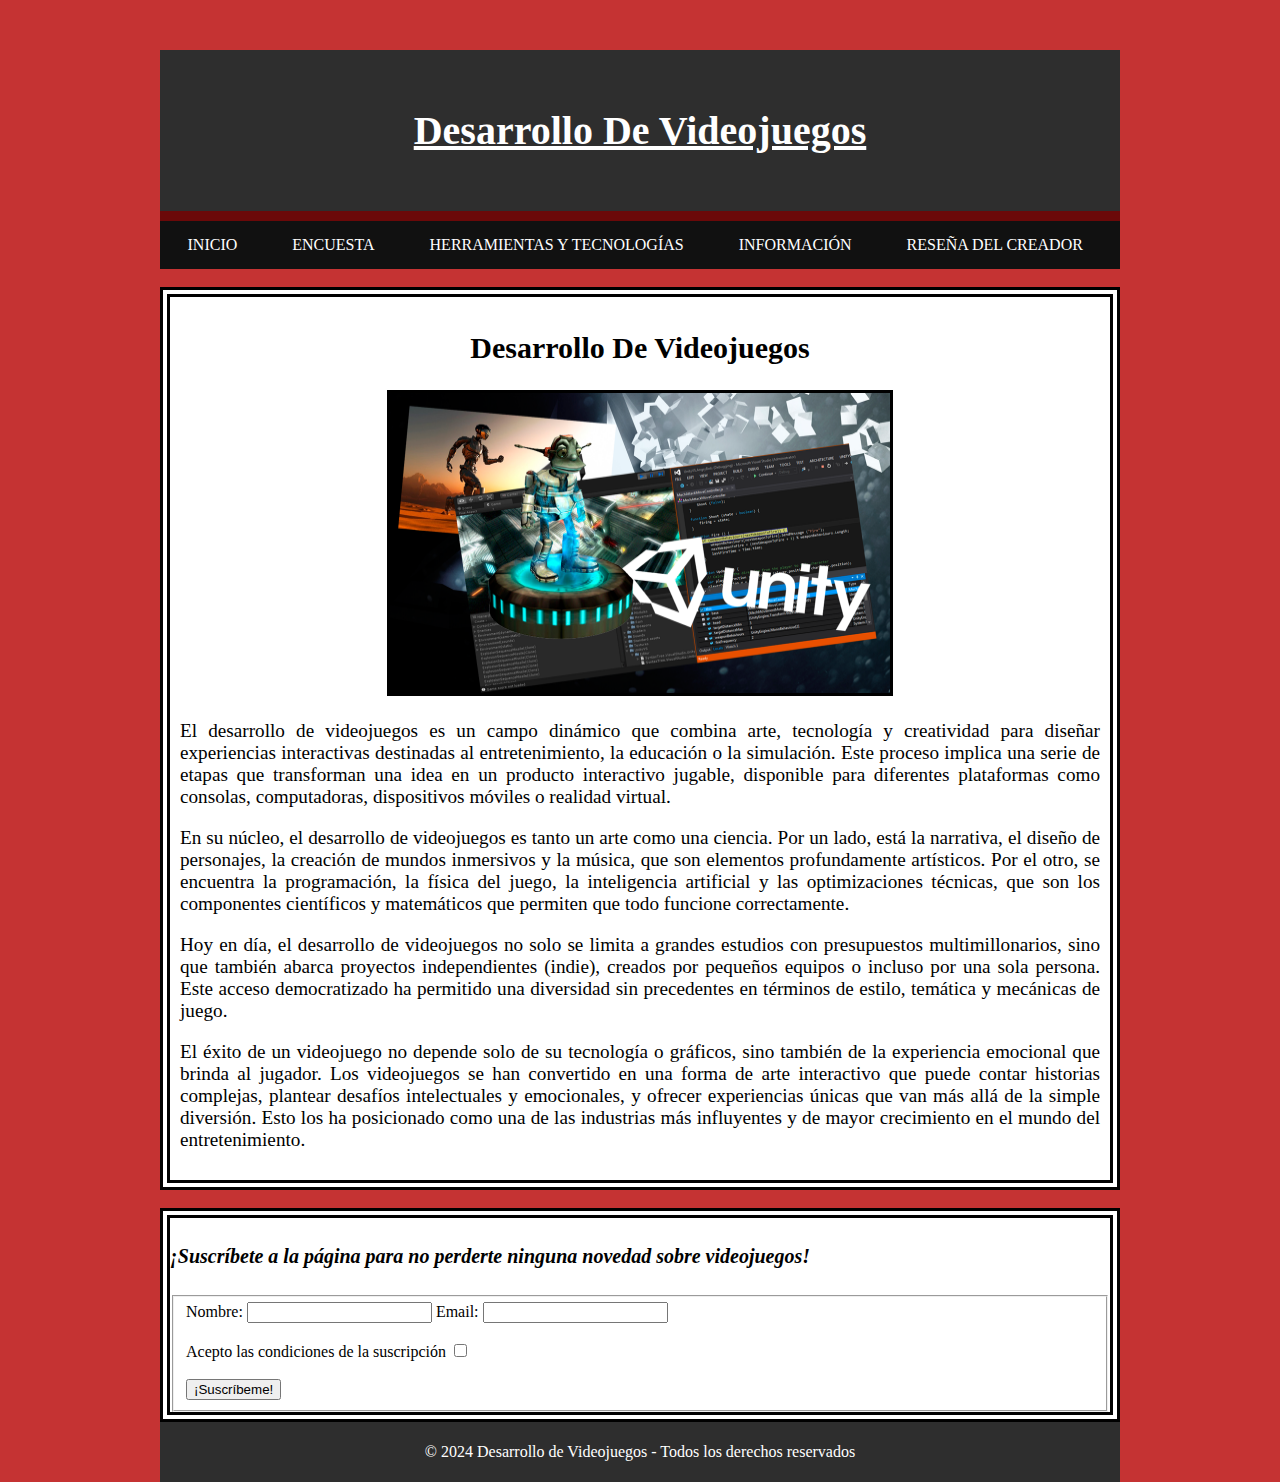
<file: index.html>
<!DOCTYPE html>
<html lang="en">
<head>
    <meta charset="UTF-8">
    <meta name="viewport" content="width=device-width, initial-scale=1.0">
    <title>Desarrollo de Videojuegos</title>
    <link rel="stylesheet" href="CSS\estilos.css">
</head>
<body>

<div class="contenedor">

    <div class="header">
        <h1 class="centrar">
            Desarrollo De Videojuegos
        </h1>
    </div>

    <div class="navbar">
        <ul>
            <li><a href="index.html">Inicio</a></li>
            <li><a href="encuesta.html">Encuesta</a></li>
            <li><a href="herramientas.html">Herramientas y Tecnologías</a></li>
            <li><a href="info.html">Información</a></li>
            <li><a href="resena.html">Reseña del Creador</a></li>                
        </ul>
    </div>

    <div class="espacio">
        <br>
    </div>

    <div class="body">
        <div class="contenido">
            <h2 class="centrar">
                Desarrollo De Videojuegos
            </h2>

            <div class="centrar">
                <img src="IMG\Desarrollo Unity.png" border="3" height="300px" width="500px">
            </div>

            <div class="justificar">
                <p>
                    El desarrollo de videojuegos es un campo dinámico que combina arte, 
                    tecnología y creatividad para diseñar experiencias interactivas 
                    destinadas al entretenimiento, la educación o la simulación. Este proceso 
                    implica una serie de etapas que transforman una idea en un producto interactivo 
                    jugable, disponible para diferentes plataformas como consolas, computadoras, 
                    dispositivos móviles o realidad virtual.
                </p>
                
                <p>
                    En su núcleo, el desarrollo de videojuegos es tanto un arte como una ciencia. 
                    Por un lado, está la narrativa, el diseño de personajes, la creación de mundos 
                    inmersivos y la música, que son elementos profundamente artísticos. Por el otro, 
                    se encuentra la programación, la física del juego, la inteligencia artificial y las 
                    optimizaciones técnicas, que son los componentes científicos y matemáticos que permiten 
                    que todo funcione correctamente.
                </p>

                <p>
                    Hoy en día, el desarrollo de videojuegos no solo se limita a grandes estudios 
                    con presupuestos multimillonarios, sino que también abarca proyectos independientes 
                    (indie), creados por pequeños equipos o incluso por una sola persona. 
                    Este acceso democratizado ha permitido una diversidad sin precedentes en términos 
                    de estilo, temática y mecánicas de juego.
                </p>

                <p>
                    El éxito de un videojuego no depende solo de su tecnología o gráficos, sino 
                    también de la experiencia emocional que brinda al jugador. Los videojuegos 
                    se han convertido en una forma de arte interactivo que puede contar historias 
                    complejas, plantear desafíos intelectuales y emocionales, y ofrecer experiencias 
                    únicas que van más allá de la simple diversión. Esto los ha posicionado como una 
                    de las industrias más influyentes y de mayor crecimiento en el mundo del entretenimiento.
                </p>
            </div>
        </div>
    </div>
    
    <div class="espacio">
        <br>
    </div>
        <footer>
                    
            <h4>¡Suscríbete a la página para no perderte ninguna novedad sobre videojuegos!</h4>
            
            <form>
                
                <fieldset>
                    <label>Nombre: <input type="text" name="nombre"></label>
                    <label>Email: <input type="email" name="mail"></label>
                    
                    <br><br>
                    
                    <label>Acepto las condiciones de la suscripción <input type="checkbox" name="condiciones"></label>
                    
                    <br><br>
                    
                    <input type="submit" name="suscribir" value="¡Suscríbeme!" class="submitbutton">
                </fieldset>
                
            </form>
            
        </footer>

        <div class="finalPag">
            <p>&copy; 2024 Desarrollo de Videojuegos - Todos los derechos reservados</p>
        </div>
</div>

</body>
</html>
</file>
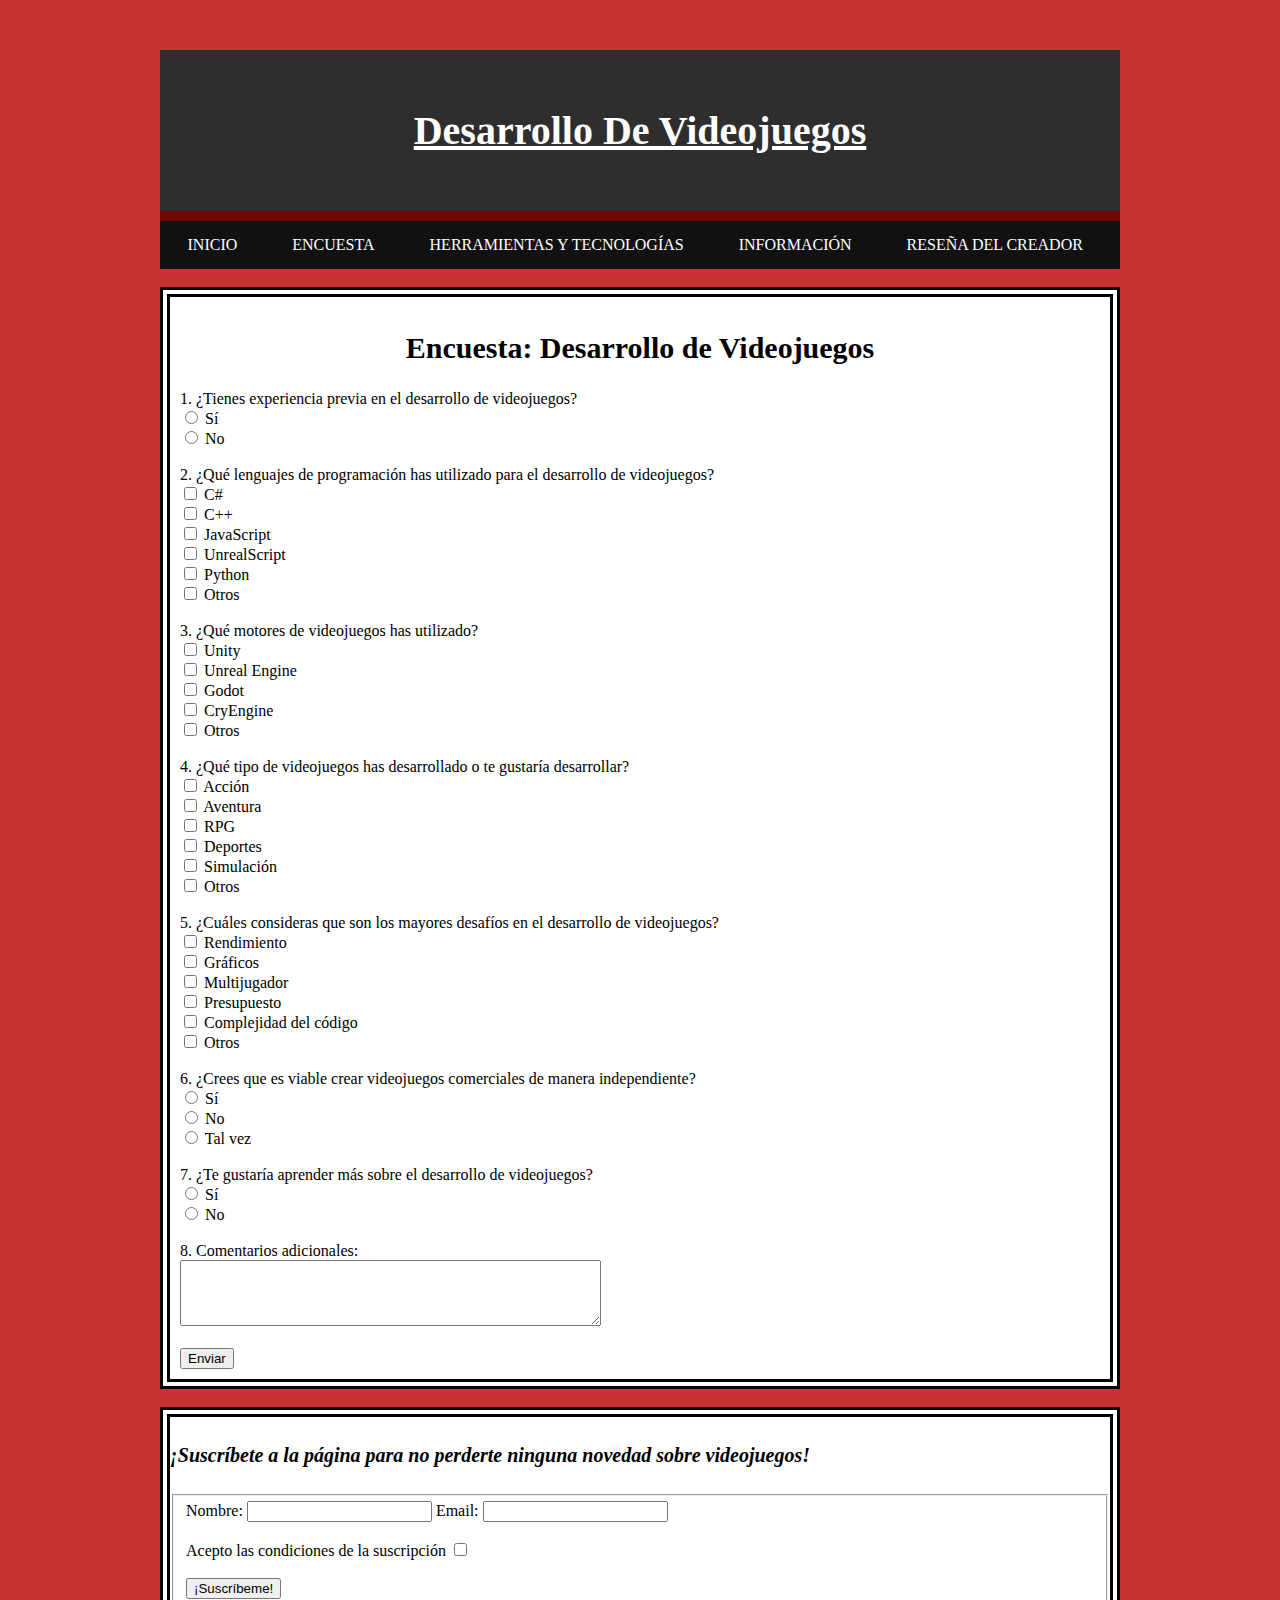
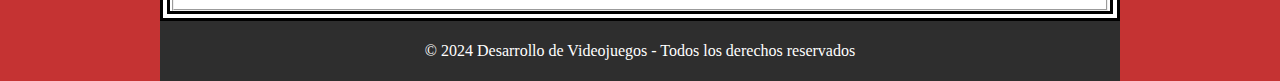
<file: encuesta.html>
<!DOCTYPE html>
<html lang="en">
<head>
    <meta charset="UTF-8">
    <meta name="viewport" content="width=device-width, initial-scale=1.0">
    <title>Desarrollo de Videojuegos</title>
    <link rel="stylesheet" href="CSS\estilos.css">
</head>
<body>
    <div class="contenedor">
        <div class="header">
            <h1 class="centrar">
                Desarrollo De Videojuegos
            </h1>
        </div>
    
        <div class="navbar">
            <ul>
                <li><a href="index.html">Inicio</a></li>
                <li><a href="encuesta.html">Encuesta</a></li>
                <li><a href="herramientas.html">Herramientas y Tecnologías</a></li>
                <li><a href="info.html">Información</a></li>
                <li><a href="resena.html">Reseña del Creador</a></li>                
            </ul>
        </div>
    
        <div class="espacio">
            <br>
        </div>

        <div class="body">
            <div class="contenido">
                <h2 class="centrar">
                    Encuesta: Desarrollo de Videojuegos
                </h2>
                    <form action="/submit" method="POST">
                        <!-- Pregunta 1 -->
                        <label for="experiencia">1. ¿Tienes experiencia previa en el desarrollo de videojuegos?</label><br>
                        <input type="radio" id="exp_si" name="experiencia" value="Sí">
                        <label for="exp_si">Sí</label><br>
                        <input type="radio" id="exp_no" name="experiencia" value="No">
                        <label for="exp_no">No</label><br><br>

                        <!-- Pregunta 2 -->
                        <label for="lenguajes">2. ¿Qué lenguajes de programación has utilizado para el desarrollo de videojuegos?</label><br>
                        <input type="checkbox" id="leng_csharp" name="lenguajes" value="C#">
                        <label for="leng_csharp">C#</label><br>
                        <input type="checkbox" id="leng_cpp" name="lenguajes" value="C++">
                        <label for="leng_cpp">C++</label><br>
                        <input type="checkbox" id="leng_js" name="lenguajes" value="JavaScript">
                        <label for="leng_js">JavaScript</label><br>
                        <input type="checkbox" id="leng_unreal" name="lenguajes" value="UnrealScript">
                        <label for="leng_unreal">UnrealScript</label><br>
                        <input type="checkbox" id="leng_python" name="lenguajes" value="Python">
                        <label for="leng_python">Python</label><br>
                        <input type="checkbox" id="leng_otros" name="lenguajes" value="Otros">
                        <label for="leng_otros">Otros</label><br><br>

                        <!-- Pregunta 3 -->
                        <label for="motores">3. ¿Qué motores de videojuegos has utilizado?</label><br>
                        <input type="checkbox" id="motor_unity" name="motores" value="Unity">
                        <label for="motor_unity">Unity</label><br>
                        <input type="checkbox" id="motor_unreal" name="motores" value="Unreal Engine">
                        <label for="motor_unreal">Unreal Engine</label><br>
                        <input type="checkbox" id="motor_godot" name="motores" value="Godot">
                        <label for="motor_godot">Godot</label><br>
                        <input type="checkbox" id="motor_cryengine" name="motores" value="CryEngine">
                        <label for="motor_cryengine">CryEngine</label><br>
                        <input type="checkbox" id="motor_otros" name="motores" value="Otros">
                        <label for="motor_otros">Otros</label><br><br>

                        <!-- Pregunta 4 -->
                        <label for="genero">4. ¿Qué tipo de videojuegos has desarrollado o te gustaría desarrollar?</label><br>
                        <input type="checkbox" id="genero_accion" name="genero" value="Acción">
                        <label for="genero_accion">Acción</label><br>
                        <input type="checkbox" id="genero_aventura" name="genero" value="Aventura">
                        <label for="genero_aventura">Aventura</label><br>
                        <input type="checkbox" id="genero_rpg" name="genero" value="RPG">
                        <label for="genero_rpg">RPG</label><br>
                        <input type="checkbox" id="genero_deportes" name="genero" value="Deportes">
                        <label for="genero_deportes">Deportes</label><br>
                        <input type="checkbox" id="genero_simulacion" name="genero" value="Simulación">
                        <label for="genero_simulacion">Simulación</label><br>
                        <input type="checkbox" id="genero_otros" name="genero" value="Otros">
                        <label for="genero_otros">Otros</label><br><br>

                        <!-- Pregunta 5 -->
                        <label for="desafio">5. ¿Cuáles consideras que son los mayores desafíos en el desarrollo de videojuegos?</label><br>
                        <input type="checkbox" id="desafio_rendimiento" name="desafio" value="Rendimiento">
                        <label for="desafio_rendimiento">Rendimiento</label><br>
                        <input type="checkbox" id="desafio_graficos" name="desafio" value="Gráficos">
                        <label for="desafio_graficos">Gráficos</label><br>
                        <input type="checkbox" id="desafio_multijugador" name="desafio" value="Multijugador">
                        <label for="desafio_multijugador">Multijugador</label><br>
                        <input type="checkbox" id="desafio_presupuesto" name="desafio" value="Presupuesto">
                        <label for="desafio_presupuesto">Presupuesto</label><br>
                        <input type="checkbox" id="desafio_complejidad" name="desafio" value="Complejidad del código">
                        <label for="desafio_complejidad">Complejidad del código</label><br>
                        <input type="checkbox" id="desafio_otros" name="desafio" value="Otros">
                        <label for="desafio_otros">Otros</label><br><br>

                        <!-- Pregunta 6 -->
                        <label for="comercial">6. ¿Crees que es viable crear videojuegos comerciales de manera independiente?</label><br>
                        <input type="radio" id="comercial_si" name="comercial" value="Sí">
                        <label for="comercial_si">Sí</label><br>
                        <input type="radio" id="comercial_no" name="comercial" value="No">
                        <label for="comercial_no">No</label><br>
                        <input type="radio" id="comercial_talvez" name="comercial" value="Tal vez">
                        <label for="comercial_talvez">Tal vez</label><br><br>

                        <!-- Pregunta 7 -->
                        <label for="aprendizaje">7. ¿Te gustaría aprender más sobre el desarrollo de videojuegos?</label><br>
                        <input type="radio" id="aprendizaje_si" name="aprendizaje" value="Sí">
                        <label for="aprendizaje_si">Sí</label><br>
                        <input type="radio" id="aprendizaje_no" name="aprendizaje" value="No">
                        <label for="aprendizaje_no">No</label><br><br>

                        <!-- Comentarios adicionales -->
                        <label for="comentarios">8. Comentarios adicionales:</label><br>
                        <textarea id="comentarios" name="comentarios" rows="4" cols="50"></textarea><br><br>

                        <input type="submit" value="Enviar">
                    </form>
            </div>
        </div>

        <div class="espacio">
            <br>
        </div>
            <footer>                       
                <h4>¡Suscríbete a la página para no perderte ninguna novedad sobre videojuegos!</h4>                
                <form>
                    <fieldset>
                        <label>Nombre: <input type="text" name="nombre"></label>
                        <label>Email: <input type="email" name="mail"></label>                        
                        <br><br>                        
                        <label>Acepto las condiciones de la suscripción <input type="checkbox" name="condiciones"></label>                        
                        <br><br>                        
                        <input type="submit" name="suscribir" value="¡Suscríbeme!" class="submitbutton">
                    </fieldset>                    
                </form>
                
            </footer>
            <div class="finalPag">
                <p>&copy; 2024 Desarrollo de Videojuegos - Todos los derechos reservados</p>
            </div>
    </div>
</body>
</html>
</file>
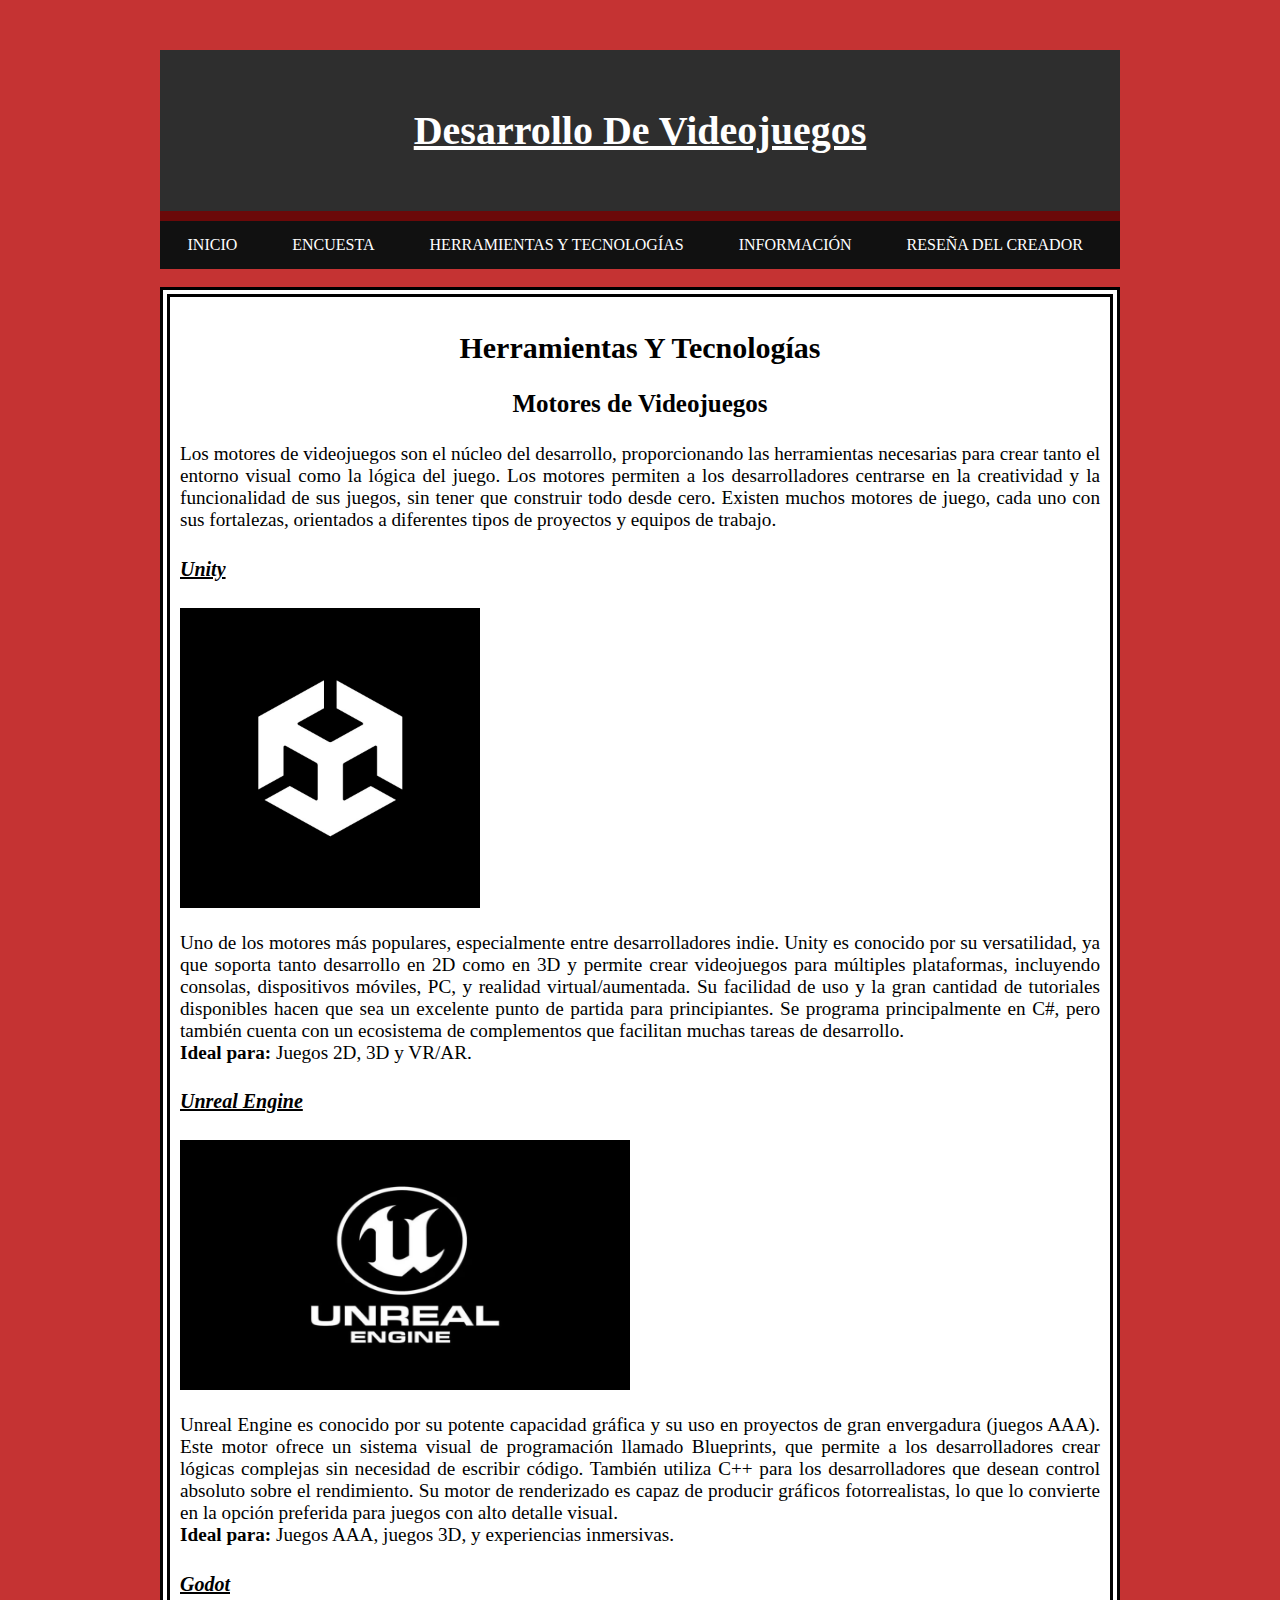
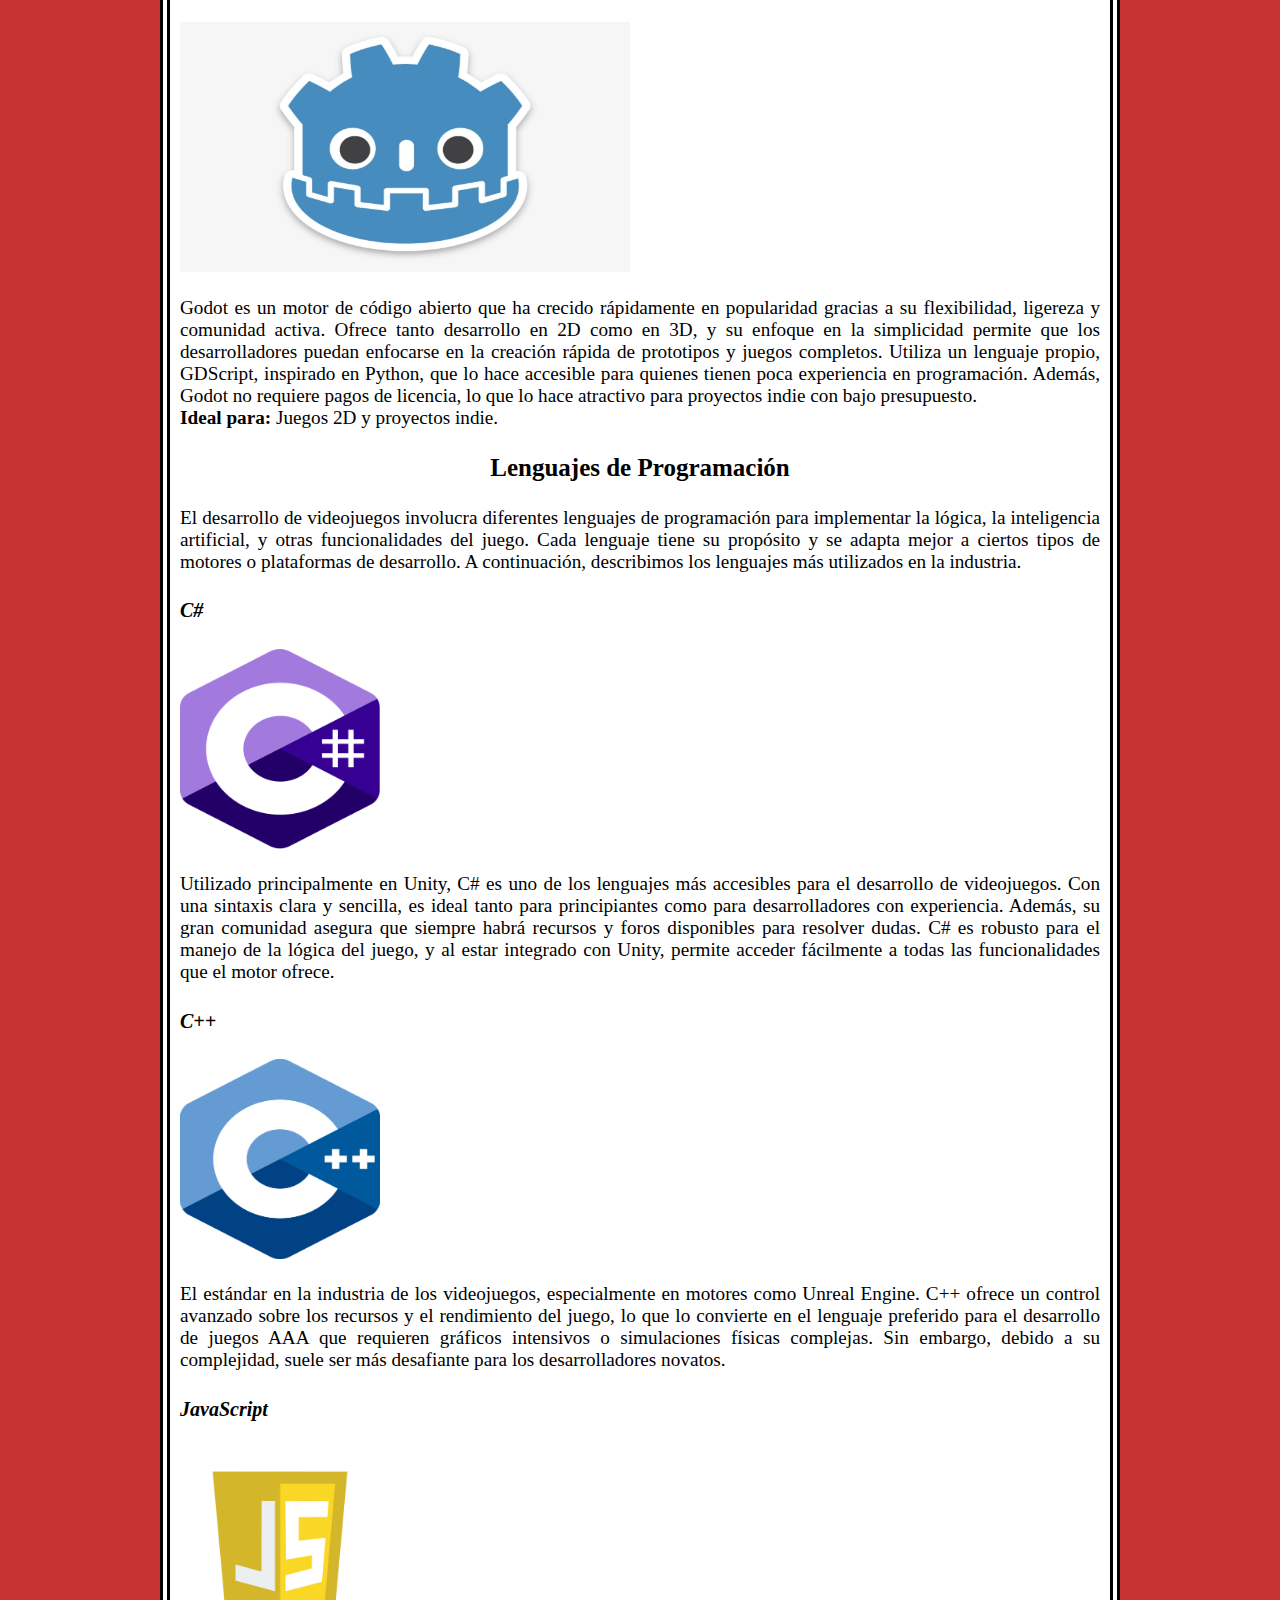
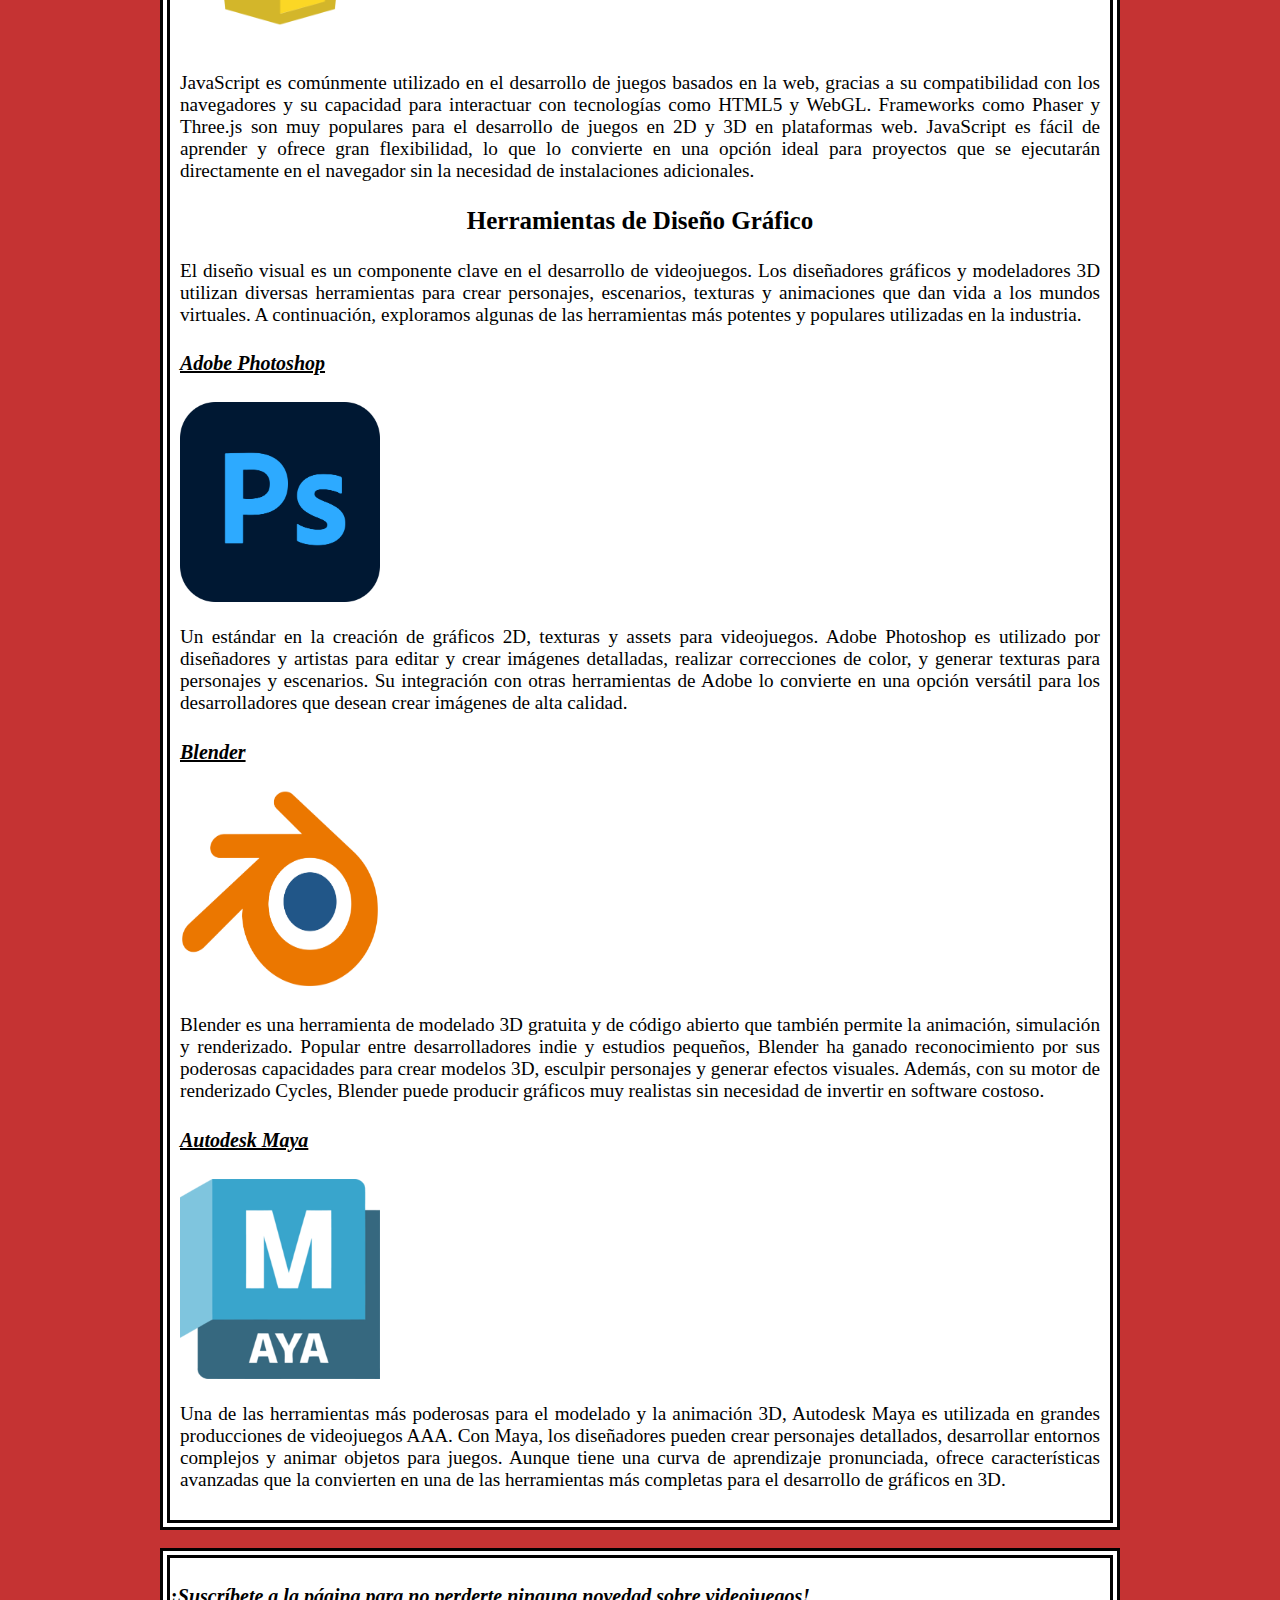
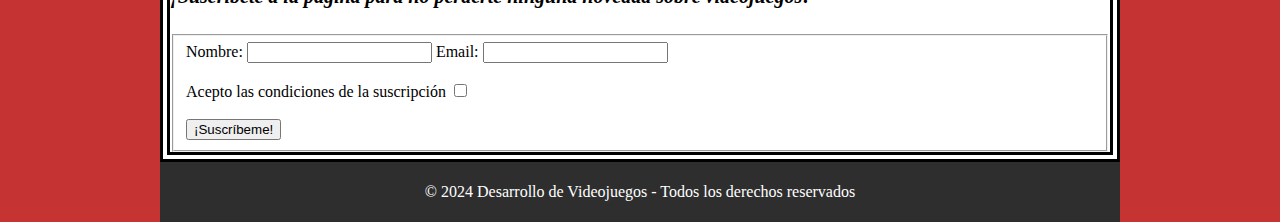
<file: herramientas.html>
<!DOCTYPE html>
<html lang="en">
<head>
    <meta charset="UTF-8">
    <meta name="viewport" content="width=device-width, initial-scale=1.0">
    <title>Desarrollo de Videojuegos</title>
    <link rel="stylesheet" href="CSS\estilos.css">
</head>
<body>
    <div class="contenedor">
        <div class="header">
            <h1 class="centrar">
                Desarrollo De Videojuegos
            </h1>
        </div>
    
        <div class="navbar">
            <ul>
                <li><a href="index.html">Inicio</a></li>
                <li><a href="encuesta.html">Encuesta</a></li>
                <li><a href="herramientas.html">Herramientas y Tecnologías</a></li>
                <li><a href="info.html">Información</a></li>     
                <li><a href="resena.html">Reseña del Creador</a></li>                
           
            </ul>
        </div>
    
        <div class="espacio">
            <br>
        </div>

        <div class="body">
            <div class="contenido">
                <h2 class="centrar">
                    Herramientas Y Tecnologías
                </h2>

                    <!-- Motores de Videojuegos -->
                    <h3 class="centrar">
                        Motores de Videojuegos
                    </h3>
                    <div class="justificar">
                        <p>Los motores de videojuegos son el núcleo del desarrollo, proporcionando las herramientas necesarias para crear tanto el entorno visual como la lógica del juego. Los motores permiten a los desarrolladores centrarse en la creatividad y la funcionalidad de sus juegos, sin tener que construir todo desde cero. Existen muchos motores de juego, cada uno con sus fortalezas, orientados a diferentes tipos de proyectos y equipos de trabajo.</p>

                        <h4><a href="https://unity.com/" target="_blank">Unity</a></h4>
                        <img src="IMG\Unity.jpg" width="300" height="300">
                        <p>Uno de los motores más populares, especialmente entre desarrolladores indie. Unity es conocido por su versatilidad, ya que soporta tanto desarrollo en 2D como en 3D y permite crear videojuegos para múltiples plataformas, incluyendo consolas, dispositivos móviles, PC, y realidad virtual/aumentada. Su facilidad de uso y la gran cantidad de tutoriales disponibles hacen que sea un excelente punto de partida para principiantes. Se programa principalmente en C#, pero también cuenta con un ecosistema de complementos que facilitan muchas tareas de desarrollo.
                        <br><strong>Ideal para:</strong> Juegos 2D, 3D y VR/AR.</p>

                        <h4><a href="https://www.unrealengine.com/" target="_blank">Unreal Engine</a></h4>
                        <img src="IMG\UR Engine.png" width="450" height="250">
                        <p>Unreal Engine es conocido por su potente capacidad gráfica y su uso en proyectos de gran envergadura (juegos AAA). Este motor ofrece un sistema visual de programación llamado Blueprints, que permite a los desarrolladores crear lógicas complejas sin necesidad de escribir código. También utiliza C++ para los desarrolladores que desean control absoluto sobre el rendimiento. Su motor de renderizado es capaz de producir gráficos fotorrealistas, lo que lo convierte en la opción preferida para juegos con alto detalle visual.
                        <br><strong>Ideal para:</strong> Juegos AAA, juegos 3D, y experiencias inmersivas.</p>

                        <h4><a href="https://godotengine.org/" target="_blank">Godot</a></h4>
                        <img src="IMG\godot.png" width="450" height="250">
                        <p>Godot es un motor de código abierto que ha crecido rápidamente en popularidad gracias a su flexibilidad, ligereza y comunidad activa. Ofrece tanto desarrollo en 2D como en 3D, y su enfoque en la simplicidad permite que los desarrolladores puedan enfocarse en la creación rápida de prototipos y juegos completos. Utiliza un lenguaje propio, GDScript, inspirado en Python, que lo hace accesible para quienes tienen poca experiencia en programación. Además, Godot no requiere pagos de licencia, lo que lo hace atractivo para proyectos indie con bajo presupuesto.
                        <br><strong>Ideal para:</strong> Juegos 2D y proyectos indie.</p>
                    </div>

                    <!-- Lenguajes de Programación -->
                    <h3 class="centrar">Lenguajes de Programación</h3>

                    <div class="justificar">
                        <p>El desarrollo de videojuegos involucra diferentes lenguajes de programación para implementar la lógica, la inteligencia artificial, y otras funcionalidades del juego. Cada lenguaje tiene su propósito y se adapta mejor a ciertos tipos de motores o plataformas de desarrollo. A continuación, describimos los lenguajes más utilizados en la industria.</p>

                        <h4>C#</h4>
                        <img src="IMG\csharp.png" height="200px" width="200px">
                        <p>Utilizado principalmente en Unity, C# es uno de los lenguajes más accesibles para el desarrollo de videojuegos. Con una sintaxis clara y sencilla, es ideal tanto para principiantes como para desarrolladores con experiencia. Además, su gran comunidad asegura que siempre habrá recursos y foros disponibles para resolver dudas. C# es robusto para el manejo de la lógica del juego, y al estar integrado con Unity, permite acceder fácilmente a todas las funcionalidades que el motor ofrece.</p>

                        <h4>C++</h4>
                        <img src="IMG\c++.png" height="200px" width="200px">
                        <p>El estándar en la industria de los videojuegos, especialmente en motores como Unreal Engine. C++ ofrece un control avanzado sobre los recursos y el rendimiento del juego, lo que lo convierte en el lenguaje preferido para el desarrollo de juegos AAA que requieren gráficos intensivos o simulaciones físicas complejas. Sin embargo, debido a su complejidad, suele ser más desafiante para los desarrolladores novatos.</p>

                        <h4>JavaScript</h4>
                        <img src="IMG\Js.png" height="200px" width="200px">
                        <p>JavaScript es comúnmente utilizado en el desarrollo de juegos basados en la web, gracias a su compatibilidad con los navegadores y su capacidad para interactuar con tecnologías como HTML5 y WebGL. Frameworks como Phaser y Three.js son muy populares para el desarrollo de juegos en 2D y 3D en plataformas web. JavaScript es fácil de aprender y ofrece gran flexibilidad, lo que lo convierte en una opción ideal para proyectos que se ejecutarán directamente en el navegador sin la necesidad de instalaciones adicionales.</p>
                    </div>

                    <!-- Herramientas de Diseño Gráfico -->
                    <h3 class="centrar">Herramientas de Diseño Gráfico</h3>

                    <div class="justificar">
                        <p>El diseño visual es un componente clave en el desarrollo de videojuegos. Los diseñadores gráficos y modeladores 3D utilizan diversas herramientas para crear personajes, escenarios, texturas y animaciones que dan vida a los mundos virtuales. A continuación, exploramos algunas de las herramientas más potentes y populares utilizadas en la industria.</p>

                        <h4><a href="https://www.adobe.com/products/photoshop.html" target="_blank">Adobe Photoshop</a></h4>
                        <img src="IMG\adobeps logo.png" height="200px" width="200px">
                        <p>Un estándar en la creación de gráficos 2D, texturas y assets para videojuegos. Adobe Photoshop es utilizado por diseñadores y artistas para editar y crear imágenes detalladas, realizar correcciones de color, y generar texturas para personajes y escenarios. Su integración con otras herramientas de Adobe lo convierte en una opción versátil para los desarrolladores que desean crear imágenes de alta calidad.</p>

                        <h4><a href="https://www.blender.org/" target="_blank">Blender</a></h4>
                        <img src="IMG\Blender_logo.png" height="200px" width="200px">
                        <p>Blender es una herramienta de modelado 3D gratuita y de código abierto que también permite la animación, simulación y renderizado. Popular entre desarrolladores indie y estudios pequeños, Blender ha ganado reconocimiento por sus poderosas capacidades para crear modelos 3D, esculpir personajes y generar efectos visuales. Además, con su motor de renderizado Cycles, Blender puede producir gráficos muy realistas sin necesidad de invertir en software costoso.</p>

                        <h4><a href="https://www.autodesk.com/products/maya/overview" target="_blank">Autodesk Maya</a></h4>
                        <img src="IMG\maya.png" height="200px" width="200px">
                        <p>Una de las herramientas más poderosas para el modelado y la animación 3D, Autodesk Maya es utilizada en grandes producciones de videojuegos AAA. Con Maya, los diseñadores pueden crear personajes detallados, desarrollar entornos complejos y animar objetos para juegos. Aunque tiene una curva de aprendizaje pronunciada, ofrece características avanzadas que la convierten en una de las herramientas más completas para el desarrollo de gráficos en 3D.</p>
                    </div>


            </div>
        </div>

            

        <div class="espacio">
            <br>
        </div>
            <footer>                        
                <h4>¡Suscríbete a la página para no perderte ninguna novedad sobre videojuegos!</h4>                
                <form>                    
                    <fieldset>
                        <label>Nombre: <input type="text" name="nombre"></label>
                        <label>Email: <input type="email" name="mail"></label>                        
                        <br><br>                        
                        <label>Acepto las condiciones de la suscripción <input type="checkbox" name="condiciones"></label>                        
                        <br><br>                        
                        <input type="submit" name="suscribir" value="¡Suscríbeme!" class="submitbutton">
                    </fieldset>                    
                </form>                
            </footer>

            <div class="finalPag">
                <p>&copy; 2024 Desarrollo de Videojuegos - Todos los derechos reservados</p>
            </div>
    </div>
</body>
</html>
</file>
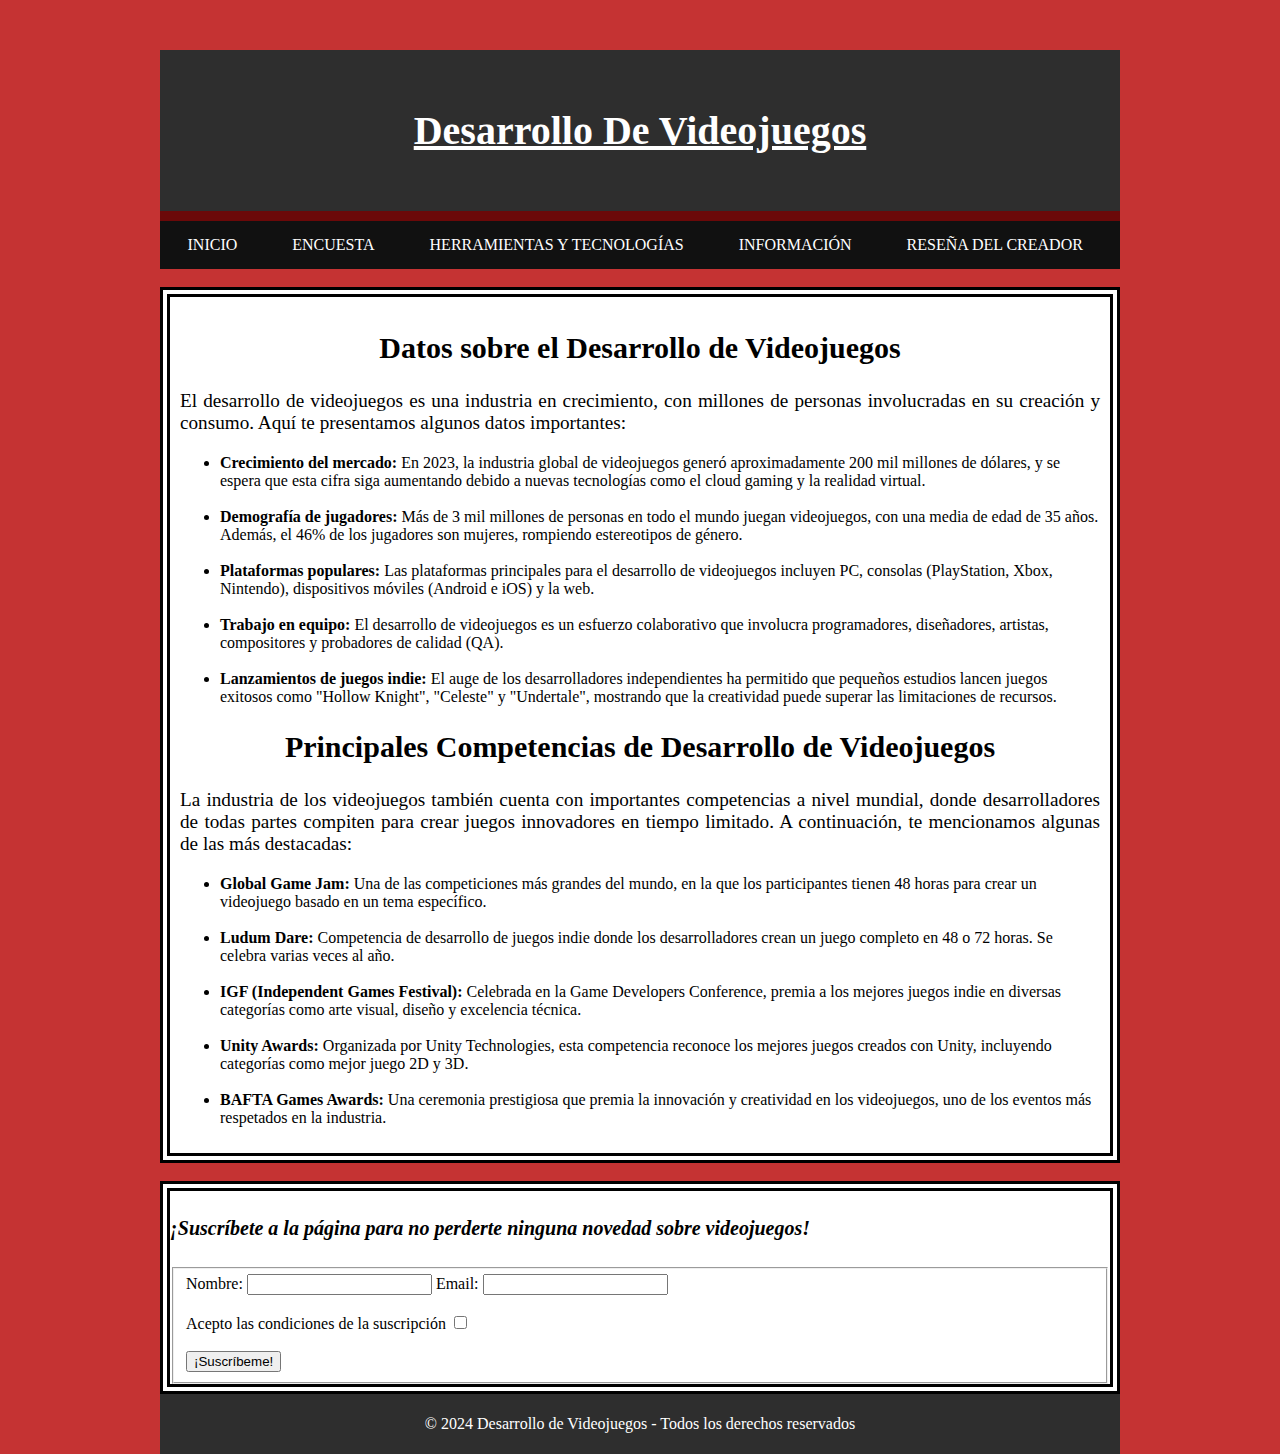
<file: info.html>
<!DOCTYPE html>
<html lang="en">
<head>
    <meta charset="UTF-8">
    <meta name="viewport" content="width=device-width, initial-scale=1.0">
    <title>Desarrollo de Videojuegos</title>
    <link rel="stylesheet" href="CSS\estilos.css">
</head>
<body>
    <div class="contenedor">
        <div class="header">
            <h1 class="centrar">
                Desarrollo De Videojuegos
            </h1>
        </div>
    
        <div class="navbar">
            <ul>
                <li><a href="index.html">Inicio</a></li>
                <li><a href="encuesta.html">Encuesta</a></li>
                <li><a href="herramientas.html">Herramientas y Tecnologías</a></li>
                <li><a href="info.html">Información</a></li>  
                <li><a href="resena.html">Reseña del Creador</a></li>                              
            </ul>
        </div>
    
        <div class="espacio">
            <br>
        </div>

        <div class="body">
            <div class="contenido">
                <h2 class="centrar">
                    Datos sobre el Desarrollo de Videojuegos
                </h2>

                <div class="justificar">
                    <p>
                        El desarrollo de videojuegos es una industria en crecimiento, con millones de personas involucradas en su creación y consumo. Aquí te presentamos algunos datos importantes:
                    </p>
                </div>

                <ul>
                    <li><strong>Crecimiento del mercado:</strong> En 2023, la industria global de videojuegos generó aproximadamente 200 mil millones de dólares, y se espera que esta cifra siga aumentando debido a nuevas tecnologías como el cloud gaming y la realidad virtual.</li>
                    <br>
                    <li><strong>Demografía de jugadores:</strong> Más de 3 mil millones de personas en todo el mundo juegan videojuegos, con una media de edad de 35 años. Además, el 46% de los jugadores son mujeres, rompiendo estereotipos de género.</li>
                    <br>
                    <li><strong>Plataformas populares:</strong> Las plataformas principales para el desarrollo de videojuegos incluyen PC, consolas (PlayStation, Xbox, Nintendo), dispositivos móviles (Android e iOS) y la web.</li>
                    <br>
                    <li><strong>Trabajo en equipo:</strong> El desarrollo de videojuegos es un esfuerzo colaborativo que involucra programadores, diseñadores, artistas, compositores y probadores de calidad (QA).</li>
                    <br>
                    <li><strong>Lanzamientos de juegos indie:</strong> El auge de los desarrolladores independientes ha permitido que pequeños estudios lancen juegos exitosos como "Hollow Knight", "Celeste" y "Undertale", mostrando que la creatividad puede superar las limitaciones de recursos.</li>
                </ul>
                
                <h2 class="centrar">
                    Principales Competencias de Desarrollo de Videojuegos
                </h2>

                <div class="justificar">
                    <p>
                        La industria de los videojuegos también cuenta con importantes competencias a nivel mundial, donde desarrolladores de todas partes compiten para crear juegos innovadores en tiempo limitado. A continuación, te mencionamos algunas de las más destacadas:
                    </p>
                </div>

                <ul>
                    <li><strong>Global Game Jam:</strong> Una de las competiciones más grandes del mundo, en la que los participantes tienen 48 horas para crear un videojuego basado en un tema específico.</li>
                    <br>
                    <li><strong>Ludum Dare:</strong> Competencia de desarrollo de juegos indie donde los desarrolladores crean un juego completo en 48 o 72 horas. Se celebra varias veces al año.</li>
                    <br>
                    <li><strong>IGF (Independent Games Festival):</strong> Celebrada en la Game Developers Conference, premia a los mejores juegos indie en diversas categorías como arte visual, diseño y excelencia técnica.</li>
                    <br>
                    <li><strong>Unity Awards:</strong> Organizada por Unity Technologies, esta competencia reconoce los mejores juegos creados con Unity, incluyendo categorías como mejor juego 2D y 3D.</li>
                    <br>
                    <li><strong>BAFTA Games Awards:</strong> Una ceremonia prestigiosa que premia la innovación y creatividad en los videojuegos, uno de los eventos más respetados en la industria.</li>
                </ul>

            </div>
        </div>

        <div class="espacio">
            <br>
        </div>
            <footer>
                        
                <h4>¡Suscríbete a la página para no perderte ninguna novedad sobre videojuegos!</h4>
                
                <form>
                    
                    <fieldset>
                        <label>Nombre: <input type="text" name="nombre"></label>
                        <label>Email: <input type="email" name="mail"></label>
                        
                        <br><br>
                        
                        <label>Acepto las condiciones de la suscripción <input type="checkbox" name="condiciones"></label>
                        
                        <br><br>
                        
                        <input type="submit" name="suscribir" value="¡Suscríbeme!" class="submitbutton">
                    </fieldset>
                    
                </form>
                
            </footer>
            
            <div class="finalPag">
                <p>&copy; 2024 Desarrollo de Videojuegos - Todos los derechos reservados</p>
            </div>
    </div>
</body>
</html>
</file>
